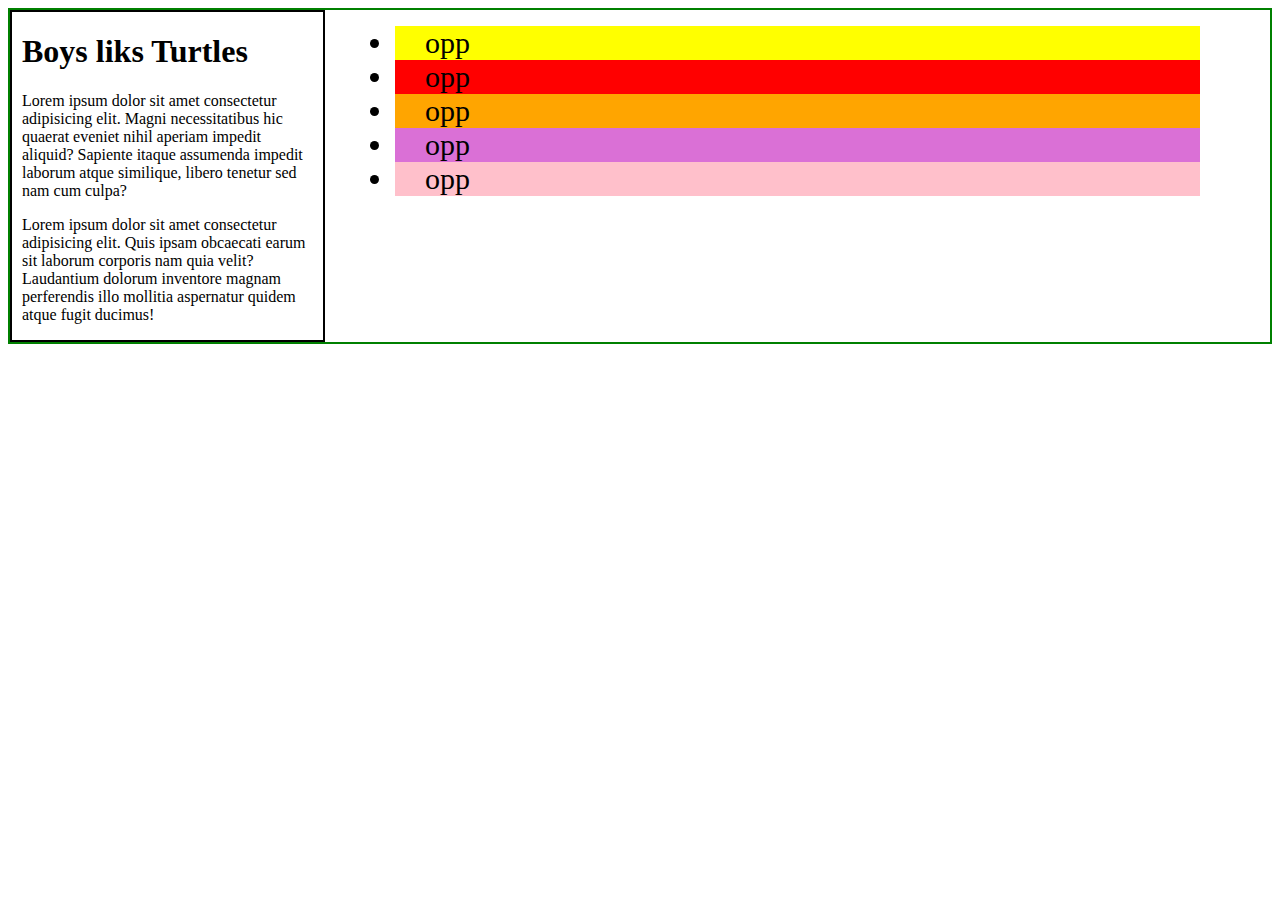
<file: ezample.html>
<!DOCTYPE html>
<html lang="en">
  <head>
    <meta charset="UTF-8" />
    <meta http-equiv="X-UA-Compatible" content="IE=edge" />
    <meta name="viewport" content="width=device-width, initial-scale=1.0" />
    <link rel="stylesheet" href="example.css" />
    <title>Document</title>
  </head>
  <body>
    <section>
      <div class="first">
        <h1>Boys liks Turtles</h1>
        <p>
          Lorem ipsum dolor sit amet consectetur adipisicing elit. Magni
          necessitatibus hic quaerat eveniet nihil aperiam impedit aliquid?
          Sapiente itaque assumenda impedit laborum atque similique, libero
          tenetur sed nam cum culpa?
        </p>
        <p>
          Lorem ipsum dolor sit amet consectetur adipisicing elit. Quis ipsam
          obcaecati earum sit laborum corporis nam quia velit? Laudantium
          dolorum inventore magnam perferendis illo mollitia aspernatur quidem
          atque fugit ducimus!
        </p>
      </div>
      <div class="utilities">
        <ul>
          <li class="opp-1">opp</li>
          <li class="opp-2">opp</li>
          <li class="opp-3">opp</li>
          <li class="opp-4">opp</li>
          <li class="opp-5">opp</li>
        </ul>
      </div>
    </section>
  </body>
</html>
</file>
<file: example.css>
* {
  box-sizing: border-box;
}

section {
  display: flex;
  align-items: stretch;
  border: 2px solid green;
}

.first {
  width: 25%;
  padding: 0 10px;
  border: 2px solid black;
}

.utilities {
  width: 75%;
  display: flex;
  flex-direction: column;
  /* justify-content: space-evenly; */
  list-style: none;
  padding-left: 30px;
}

li {
  /* justify-content: space-evenly; */
  padding-left: 30px;
  flex: 1;
  align-items: center;
  margin-right: 70px;
}

.opp-1 {
  background-color: yellow;
  font-size: 30px;
  /* padding: 0 10px; */
}

.opp-2 {
  background-color: red;
  font-size: 30px;
  /* padding: 0 10px; */
}

.opp-3 {
  background-color: orange;
  font-size: 30px;
  /* padding: 0 10px; */
}

.opp-4 {
  background-color: orchid;
  font-size: 30px;
  /* padding: 0 10px; */
}

.opp-5 {
  background-color: pink;
  font-size: 30px;
  /* padding: 0 10px; */
}
</file>
